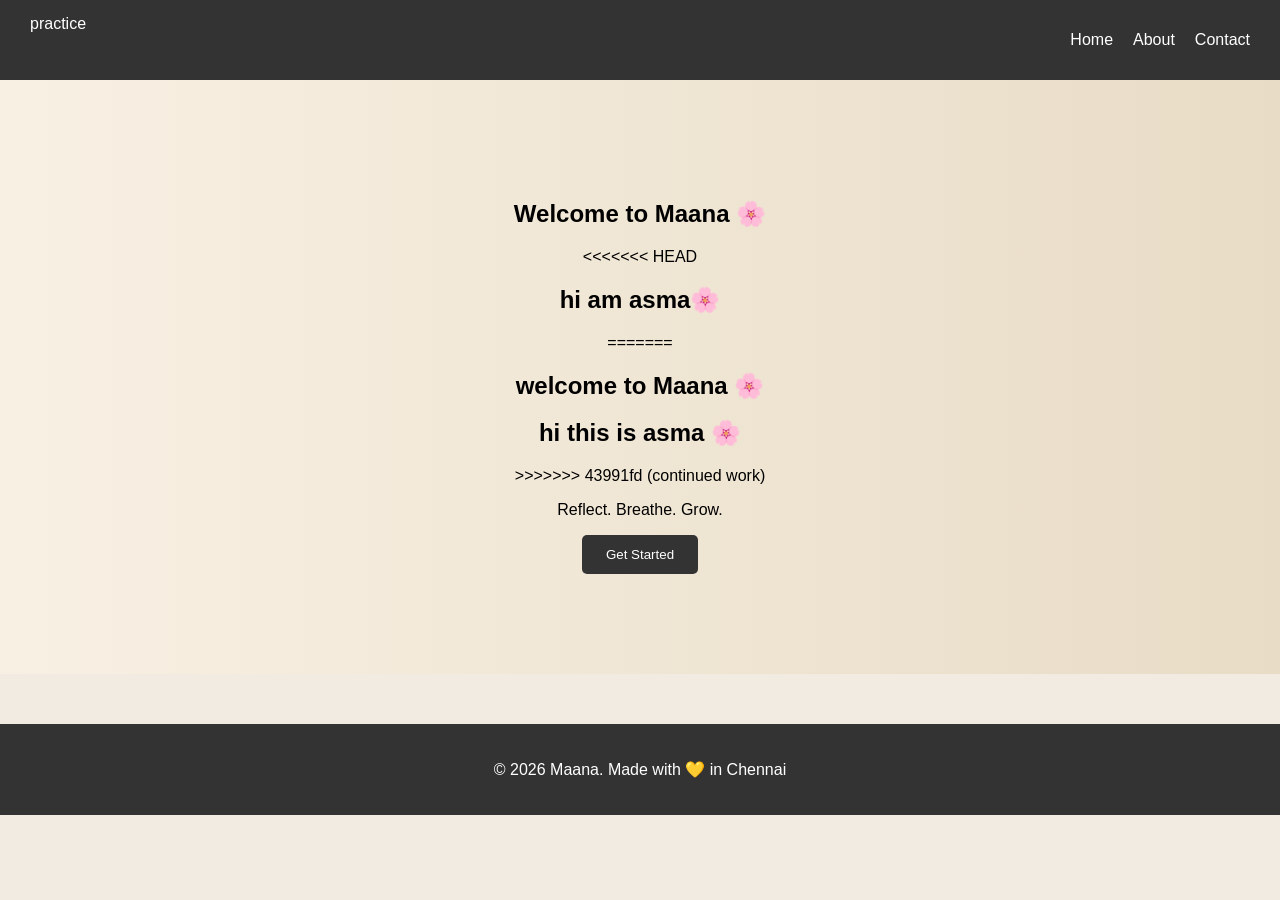
<file: index.html>
<!DOCTYPE html>
<html lang="en">
<head>
  <meta charset="UTF-8">
  <title>asma- Home</title>
  <link rel="stylesheet" href="style.css">
</head>
<body>

  <!-- Commit 1: Navigation Bar -->
  <nav class="navbar">
    <div class="logo">practice</div>
    <ul>
      <li><a href="#">Home</a></li>
      <li><a href="#">About</a></li>
      <li><a href="#">Contact</a></li>
    </ul>
  </nav>

  <!-- Commit 2: Hero Section -->
  <section class="hero">
    <h1>Welcome to Maana 🌸</h1>
<<<<<<< HEAD
    <h1>hi am asma🌸</h1>
=======
    <h1>welcome to Maana 🌸</h1>
    <h1>hi this is asma 🌸</h1>

>>>>>>> 43991fd (continued work)
    <p>Reflect. Breathe. Grow.</p>
    <button>Get Started</button>
  </section>

  <!-- Commit 3: Footer -->
  <footer class="footer">
    <p>© 2026 Maana. Made with 💛 in Chennai</p>
  </footer>

</body>
</html>
</file>
<file: style.css>
body {
  margin: 0;
  font-family: Arial, sans-serif;
  background-color: #F1EBE1;
}

/* Navbar */
.navbar {
  display: flex;
  justify-content: space-between;
  background: #333;
  color: white;
  padding: 15px 30px;
}
.navbar ul { list-style: none; display: flex; gap: 20px; }
.navbar a { color: white; text-decoration: none; }

/* Hero */
.hero {
  text-align: center;
  padding: 100px 20px;
  background: linear-gradient(to right, #f8f0e3, #e8dcc6);
}
.hero button {
  padding: 12px 24px;
  border: none;
  background: #333;
  color: white;
  cursor: pointer;
  border-radius: 5px;
}

/* Footer */
.footer {
  text-align: center;
  padding: 20px;
  background: #333;
  color: white;
  margin-top: 50px;
}
</file>
